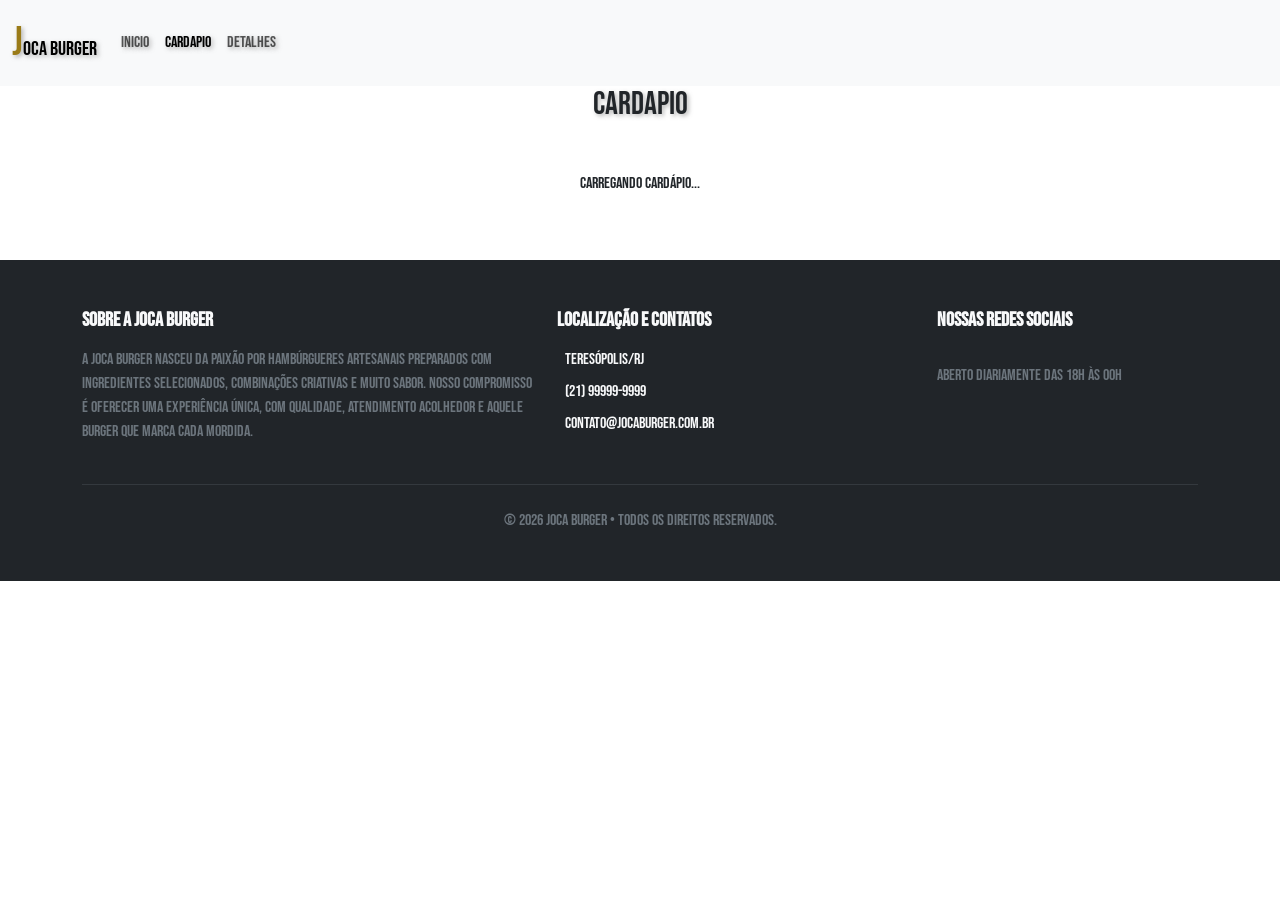
<file: Jocas-Burger/PgHome/cardapio.html>
<!DOCTYPE html>
<html lang="pt-br" data-bs-theme="">

<head>
    <meta charset="UTF-8">
    <meta name="viewport" content="width=device-width, initial-scale=1.0">
    <title>Joca burger</title>
    <link rel="stylesheet" href="style.css">
    <link href="https://cdn.jsdelivr.net/npm/bootstrap@5.3.8/dist/css/bootstrap.min.css" rel="stylesheet"
        integrity="sha384-sRIl4kxILFvY47J16cr9ZwB07vP4J8+LH7qKQnuqkuIAvNWLzeN8tE5YBujZqJLB" crossorigin="anonymous">
    <link rel="preconnect" href="https://fonts.googleapis.com">
    <link rel="preconnect" href="https://fonts.gstatic.com" crossorigin>
    <link href="https://fonts.googleapis.com/css2?family=Bebas+Neue&display=swap" rel="stylesheet">
    <link rel="shortcut icon" href="Screenshot_5.png" type="image/x-icon">
</head>

<body>
    <header>
        <nav class="navbar navbar-expand-lg bg-body-tertiary">
            <div class="container-fluid">
                <a class="navbar-brand marca" href="index.html">Joca burger</a>
                <button class="navbar-toggler" type="button" data-bs-toggle="collapse" data-bs-target="#navbarNav"
                    aria-controls="navbarNav" aria-expanded="false" aria-label="Toggle navigation">
                    <span class="navbar-toggler-icon"></span>
                </button>
                <div class="collapse navbar-collapse" id="navbarNav">
                    <ul class="navbar-nav">
                        <li class="nav-item">
                            <a class="nav-link " aria-current="page" href="index.html">Inicio</a>
                        </li>
                        <li class="nav-item">
                            <a class="nav-link active" href="cardapio.html">Cardapio</a>
                        </li>
                        <li class="nav-item">
                            <a class="nav-link" href="detalhes.html">detalhes</a>
                        </li>
                    </ul>
                </div>
            </div>
        </nav>

    </header>

    <main>
        <div class="cardapio-container">
            <div class="text-center" id="der">
                <h2>Cardapio</h2>
            </div>
            <div id="lista-produtos" class="d-flex justify-content-center gap-5 m-5 flex-wrap">
                <p>Carregando cardápio...</p>
            </div>
        </div>
    </main>


    <footer class="bg-dark text-light py-5">
        <div class="container">
            <div class="row gy-4">

                <div class="col-lg-5">
                    <h5 class="fw-bold mb-3">Sobre a Joca Burger</h5>
                    <p class="text-secondary">
                        A Joca Burger nasceu da paixão por hambúrgueres artesanais
                        preparados com ingredientes selecionados, combinações criativas
                        e muito sabor. Nosso compromisso é oferecer uma experiência
                        única, com qualidade, atendimento acolhedor e aquele burger
                        que marca cada mordida.
                    </p>
                </div>

                <div class="col-lg-4">
                    <h5 class="fw-bold mb-3">Localização e Contatos</h5>

                    <p class="mb-2">
                        <i class="bi bi-geo-alt-fill me-2"></i>
                        Teresópolis/RJ
                    </p>

                    <p class="mb-2">
                        <i class="bi bi-telephone-fill me-2"></i>
                        (21) 99999-9999
                    </p>

                    <p class="mb-0">
                        <i class="bi bi-envelope-fill me-2"></i>
                        contato@jocaburger.com.br
                    </p>
                </div>

                <div class="col-lg-3">
                    <h5 class="fw-bold mb-3">Nossas Redes Sociais</h5>

                    <div class="d-flex gap-3 mb-3">
                        <a href="#" class="text-light fs-4">
                            <i class="bi bi-instagram"></i>
                        </a>

                        <a href="#" class="text-light fs-4">
                            <i class="bi bi-facebook"></i>
                        </a>

                        <a href="#" class="text-light fs-4">
                            <i class="bi bi-whatsapp"></i>
                        </a>
                    </div>

                    <p class="text-secondary">
                        Aberto diariamente das 18h às 00h
                    </p>
                </div>

            </div>

            <hr class="border-secondary my-4">

            <div class="text-center text-secondary">
                © 2026 Joca Burger • Todos os direitos reservados.
            </div>
        </div>
    </footer>

    <script src="https://cdn.jsdelivr.net/npm/bootstrap@5.3.8/dist/js/bootstrap.bundle.min.js"
        integrity="sha384-FKyoEForCGlyvwx9Hj09JcYn3nv7wiPVlz7YYwJrWVcXK/BmnVDxM+D2scQbITxI"
        crossorigin="anonymous"></script>
    <script src="../func/cardapio.js"></script>
</body>

</html>
</file>
<file: Jocas-Burger/PgHome/style.css>
.bebas-neue-regular {
    font-family: "Bebas Neue", sans-serif;
    font-weight: 500;
    font-style: normal;
}

* {
    font-family: "Bebas Neue", sans-serif;
    margin: 0;
    padding: 0;
    box-sizing: border-box;
}

:root {
    --cor-primaria: rgb(154, 123, 24);
    --cor-secundaria: rgb(132, 27, 27);
    --cor-texto: #000000;
    --cor-fundo: #ffffff;
}

.cd {
    height: 170px;
    width: 70px;
    object-fit: cover;
}

.car {
    height: 400px;
    width: 1080px;
    object-fit: cover;
}

.marca::first-letter {
    color: var(--cor-primaria);
    font-size: 200%;
}

.contador-ofertas {
    background-color: var(--cor-secundaria);
    color: var(--cor-fundo);
    padding: 12px;
}

.contador-ofertas p {
    margin: 0;
    font-size: 1.2rem;
}

.contador-ofertas span {
    color: #ffd966;
    font-size: 1.5rem;
    font-weight: bold;
}

.promo-img {
    display: flex;
    justify-content: center;
    align-items: center;
}

.txtdesta {
    font-size: 150%;
    align-items: center;
    display: flex;
    justify-content: center;
    margin: 40px;
}

.descricao {
    font-size: 120%;
    justify-content: center;
    margin: 180px;
    margin-left: 400px;
    margin-right: 400px;
}

.card:hover {
    background-color: var(--cor-primaria);
    scale: 1.05;
    box-shadow: 3px 3px 5px rgba(0, 0, 0, 0.3);
}

.card {
    transition: all 0.3s ease;
    border: none;
    margin-bottom: 30px;
}

h1,
a,
h2,
h3 {
    text-shadow: 2px 2px 4px rgba(115, 115, 115, 0.5);
}

.link {
    text-decoration: none;
}

form {
    display: flex;
    flex-direction: column;
    align-items: center;
    justify-content: center;
    margin-top: 20px;
}

img.setaanimacao {
    width: 100px;
    height: 100px;
}

@media (max-width: 768px) {
    .descricao {
        margin: 20px;
        margin-left: 10px;
        margin-right: 10px;
        margin-left: 80px;
        margin-right: 80px;
    }
}

@media (max-width: 768px) {
    .setaanimacao {
        margin-left: 500px;
    }
}

.setaanimacao {
    animation: moverSeta 2s infinite;
}

@keyframes moverSeta {
    0% {
        transform: translateY(0);
    }

    50% {
        transform: translateY(-20px);
    }

    100% {
        transform: translateY(0);
    }
}
</file>
